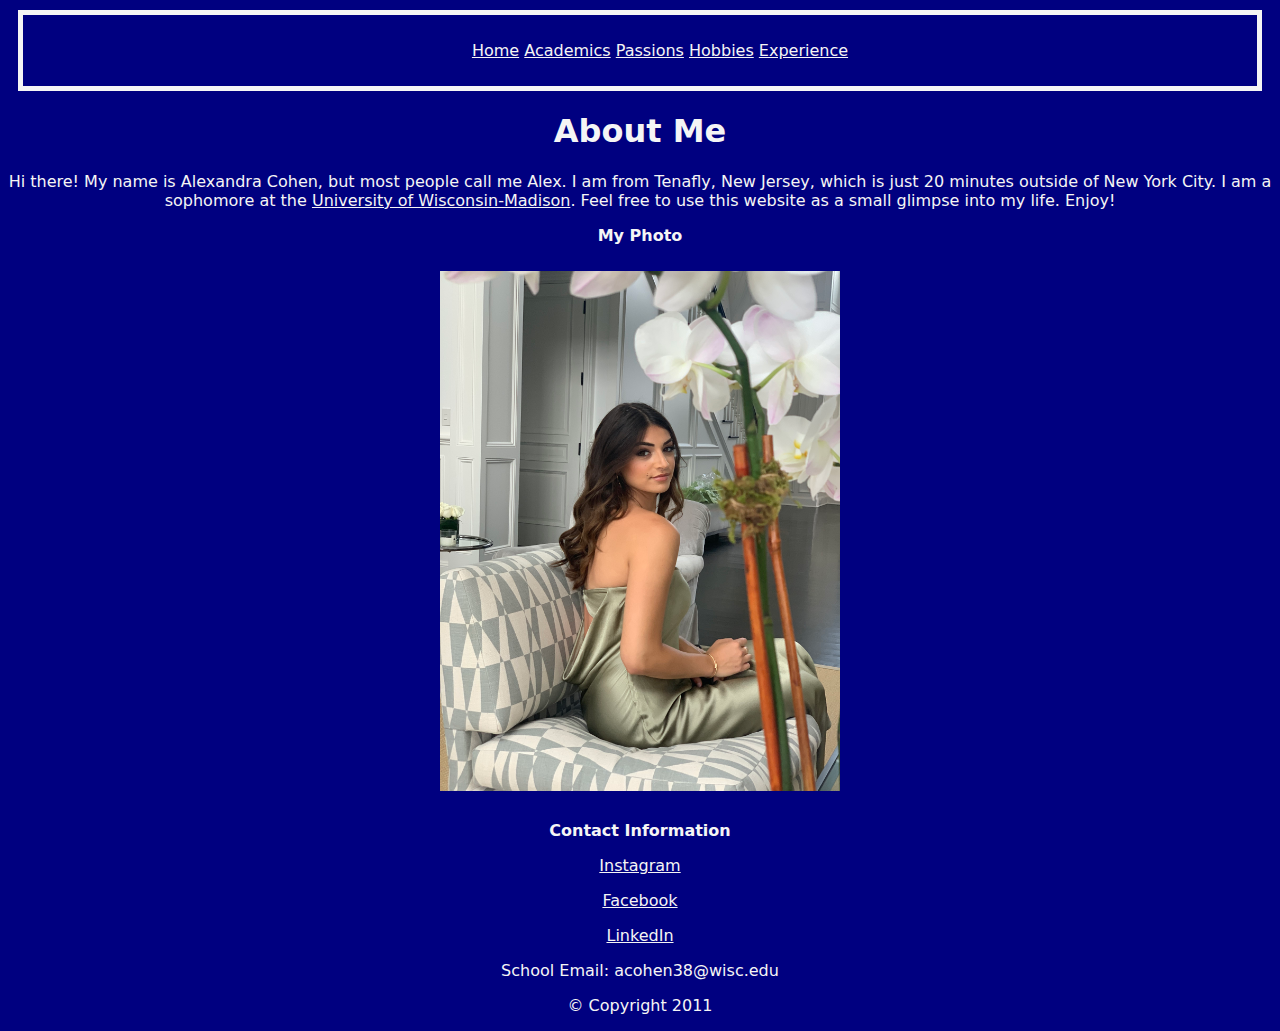
<file: index.html>
<!DOCTYPE html>
<html lang="en">
<meta charset="UTF-8">
<head> 
<title>About Me - Alex Cohen</title>
<link rel="stylesheet" text="text/css" href="styles.css">
	<!--- Information you don't want to display to users --> 

</head>

<body>
		<nav>
		<ul>
			<li><a href="index.html">Home</a></li>
			<li><a href="Academics.html">Academics</a></li>
			<li><a href="Passions.html">Passions</a></li>
			<li><a href="Hobbies.html">Hobbies</a></li>
			<li><a href="Experience.html">Experience</a></li>
		</ul>
		</nav>

	<header>
		<h1>About Me</h1>

	</header>
	<section>
		<main>
			<p>Hi there! My name is Alexandra Cohen, but most people call me Alex. I am from Tenafly, New Jersey, which is just 20 minutes outside of New York City. I am a sophomore at the <a href="https://www.wisc.edu/">University of Wisconsin-Madison</a>. Feel free to use this website as a small glimpse into my life. Enjoy!</p>
		</main>
	<article>
	<p><b>My Photo</b></p>

	<img src="images\me.JPG" alt="My Photo" width="400" height="520">
	</article>
	</section>

	<footer>
		<p><strong>Contact Information</strong></p>
		<p><a href="https://www.instagram.com/alexcohen926/">Instagram</a></p>
		<p><a href="https://www.facebook.com/profile.php?id=100012091200080">Facebook</a></p>
		<p><a href="https://www.linkedin.com/in/alexandra-cohen-839140202/">LinkedIn</a></p>
		<p>School Email: acohen38@wisc.edu</p>
		<p>&copy; Copyright 2011</p>
	</footer>

</html>
</file>
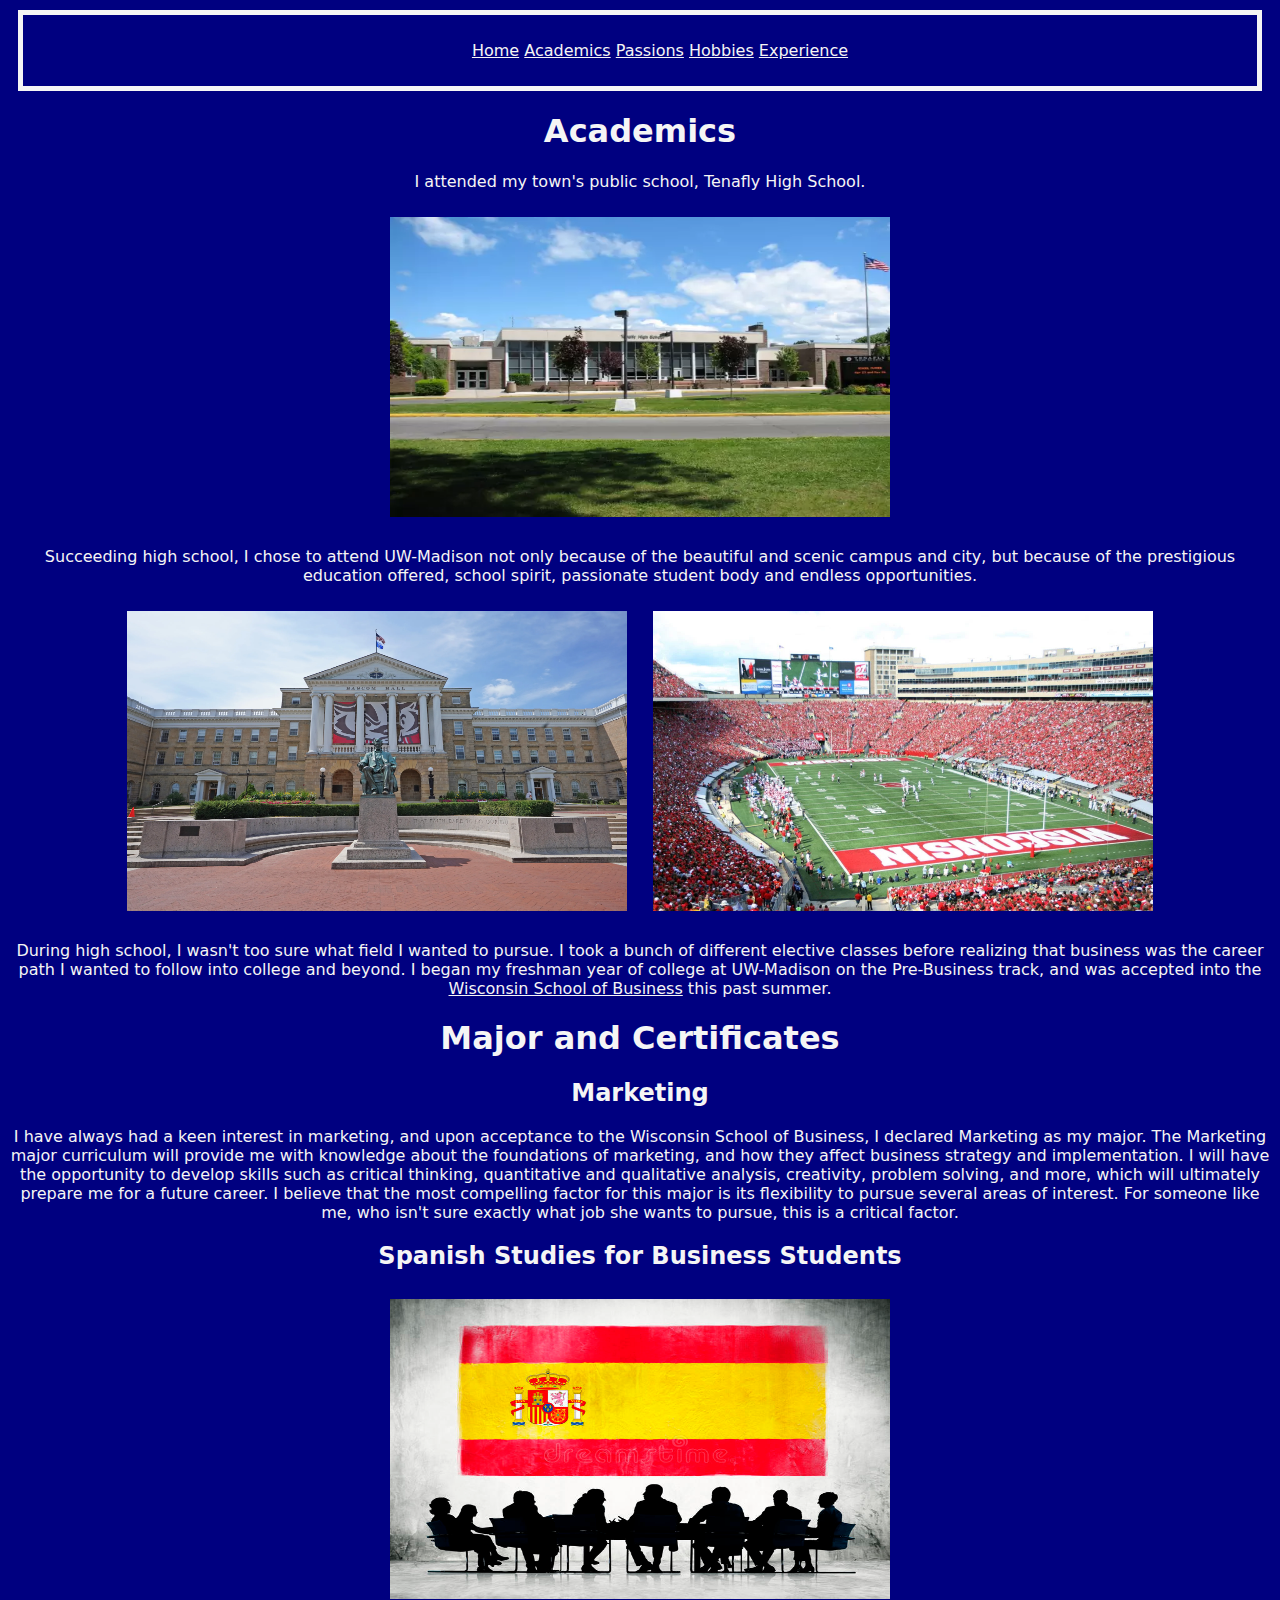
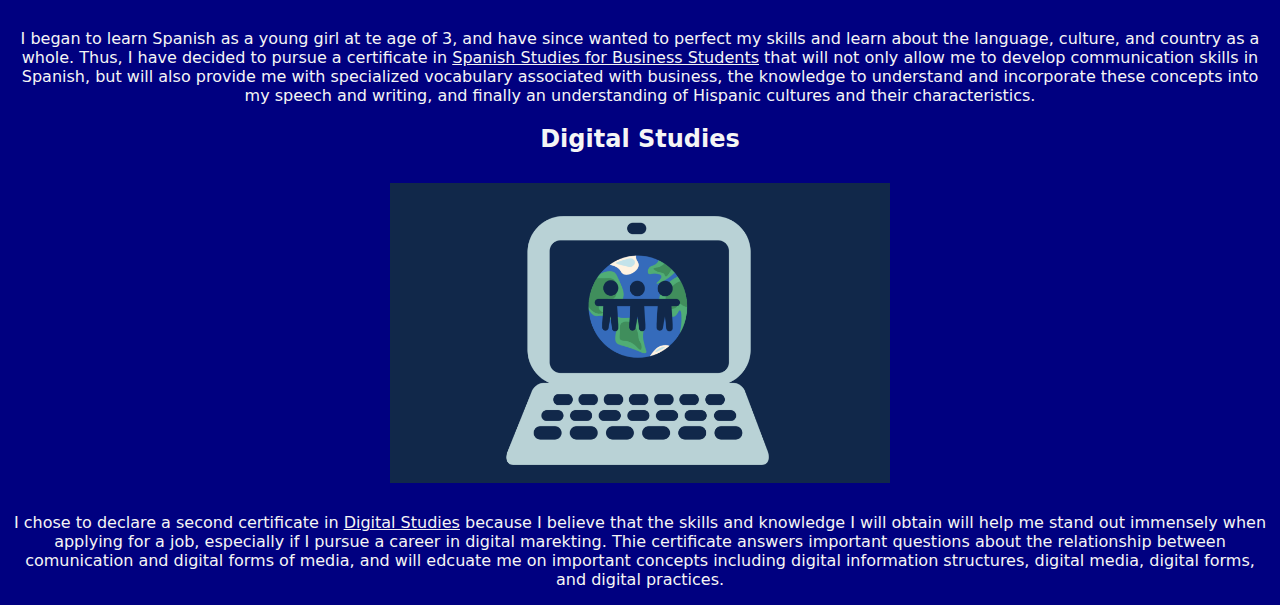
<file: Academics.html>
<!DOCTYPE html>
<html lang="en">
<meta charset="UTF-8">
<head> 
<title>Academics - Alex Cohen</title>
<link rel="stylesheet" text="text/css" href="styles.css">

	<nav>
		<ul>
			<li><a href="index.html">Home</a></li>
			<li><a href="Academics.html">Academics</a></li>
			<li><a href="Passions.html">Passions</a></li>
			<li><a href="Hobbies.html">Hobbies</a></li>
			<li><a href="Experience.html">Experience</a></li>
		</ul>
		</nav>

	<!--- Information you don't want to display to users --> 

</head>

	<body>
		<h1>Academics</h1>

<p>I attended my town's public school, Tenafly High School.</p>
	<img src="images\ths.webp" alt="My Photo" width="500" height="300">

<p>Succeeding high school, I chose to attend UW-Madison not only because of the beautiful and scenic campus and city, but because of the prestigious education offered, school spirit, passionate student body and endless opportunities.</p>
	<img src="images\uw.webp" alt="My Photo" width="500" height="300">
		<img src="images\uw2.webp" alt="My Photo" width="500" height="300">



<p>During high school, I wasn't too sure what field I wanted to pursue. I took a bunch of different elective classes before realizing that business was the career path I wanted to follow into college and beyond. I began my freshman year of college at UW-Madison on the Pre-Business track, and was accepted into the <a href="<a href="https://www.wisc.edu/>Wisconsin School of Business</a> this past summer.</p>

</head>

<body>
	<h1>Major and Certificates</h1>

	<h2>Marketing</h2>

	<p>I have always had a keen interest in marketing, and upon acceptance to the Wisconsin School of Business, I declared Marketing as my major. The Marketing major curriculum will provide me with knowledge about the foundations of marketing, and how they affect business strategy and implementation. I will have the opportunity to develop skills such as critical thinking, quantitative and qualitative analysis, creativity, problem solving, and more, which will ultimately prepare me for a future career. I believe that the most compelling factor for this major is its flexibility to pursue several areas of interest. For someone like me, who isn't sure exactly what job she wants to pursue, this is a critical factor.</p>

	<h2>Spanish Studies for Business Students</h2>
	<img src="images\spanish.jpg" alt="My Photo" width="500" height="300">
	<p>I began to learn Spanish as a young girl at te age of 3, and have since wanted to perfect my skills and learn about the language, culture, and country as a whole. Thus, I have decided to pursue a certificate in <a href="https://guide.wisc.edu/undergraduate/letters-science/spanish-portuguese/spanish-studies-business-students-certificate/"> Spanish Studies for Business Students</a> that will not only allow me to develop communication skills in Spanish, but will also provide me with specialized vocabulary associated with business, the knowledge to understand and incorporate these concepts into my speech and writing, and finally an understanding of Hispanic cultures and their characteristics.</p>

	<h2>Digital Studies</h2>
	<img src="images\digital studies.png" alt="My Photo" width="500" height="300">
	<p>I chose to declare a second certificate in <a href="https://guide.wisc.edu/undergraduate/letters-science/communication-arts/digital-studies-certificate/">Digital Studies</a> because I believe that the skills and knowledge I will obtain will help me stand out immensely when applying for a job, especially if I pursue a career in digital marekting. Thie certificate answers important questions about the relationship between comunication and digital forms of media, and will edcuate me on important concepts including digital information structures, digital media, digital forms, and digital practices.</p>
</file>
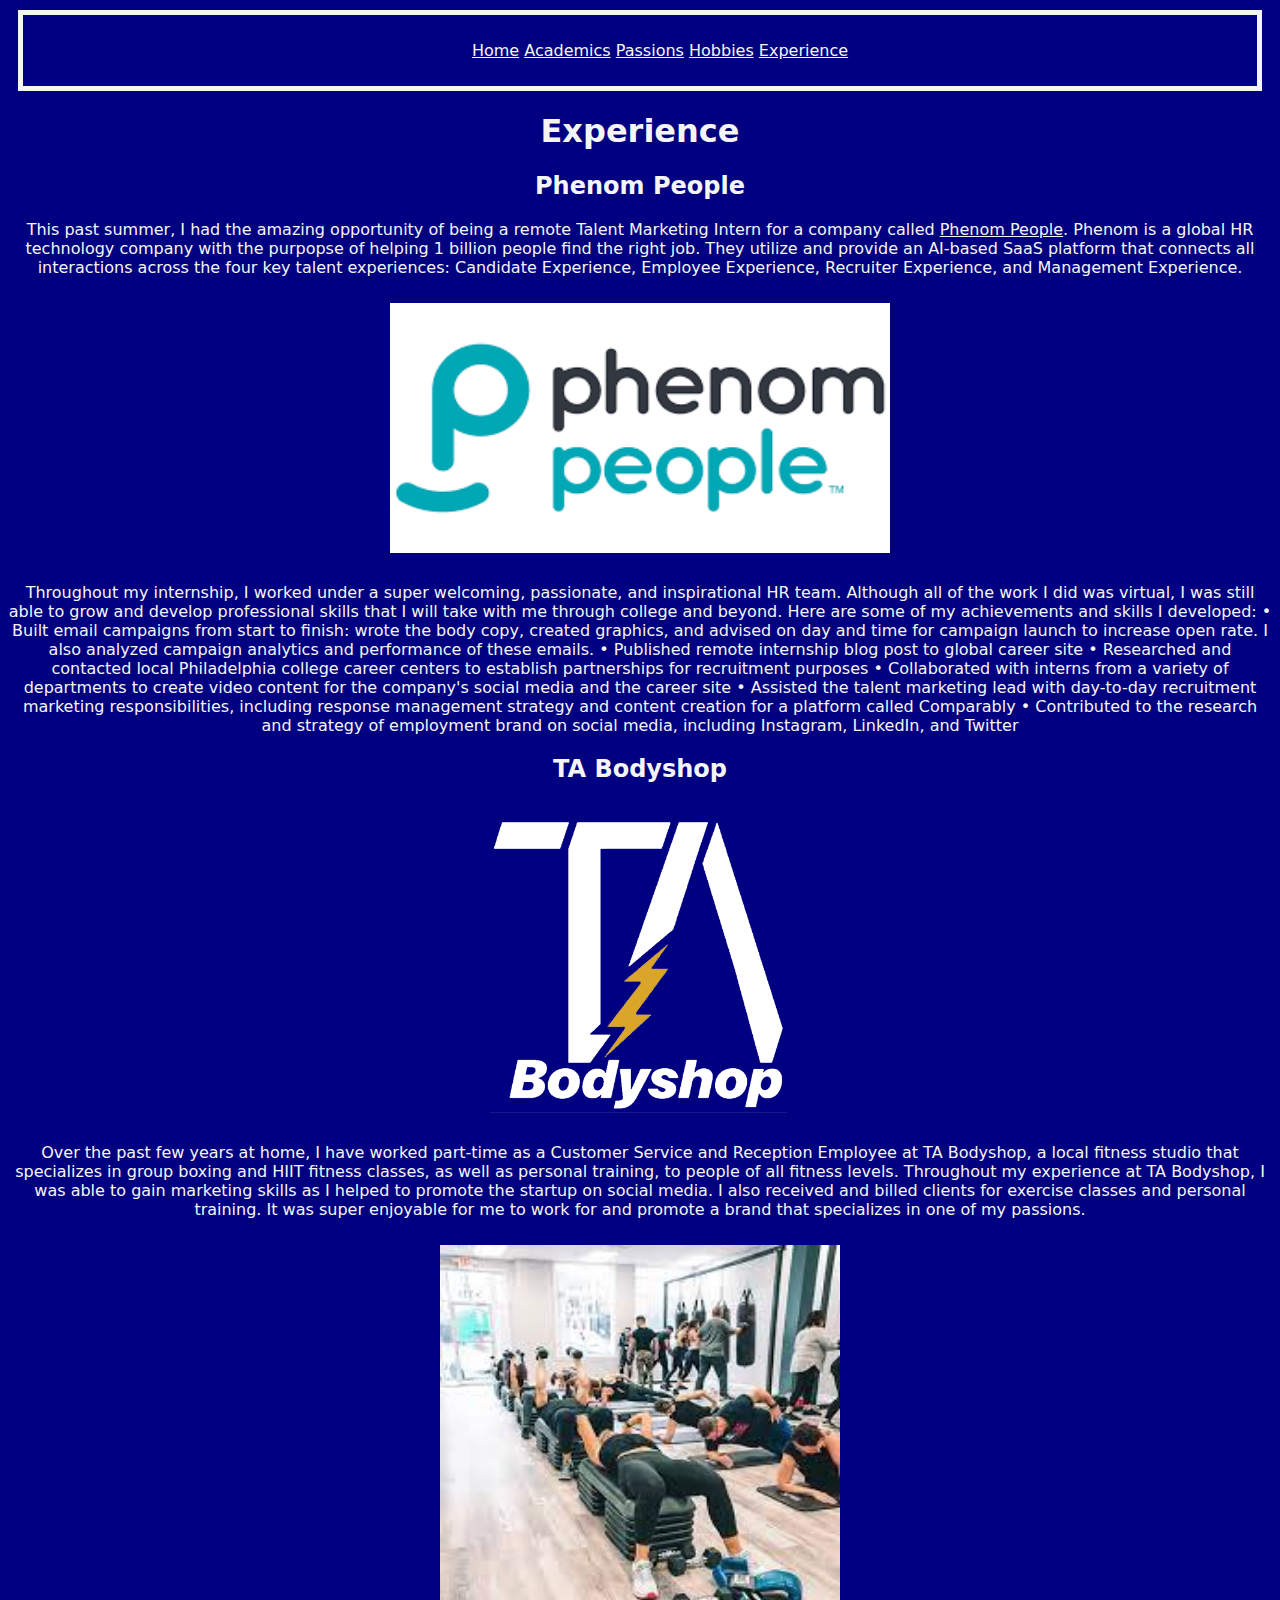
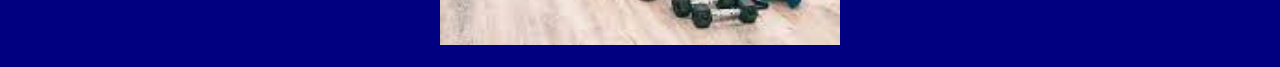
<file: Experience.html>
<!DOCTYPE html>
<html lang="en">
<meta charset="UTF-8">
<head> 
<title>About Me - Alex Cohen</title>
<link rel="stylesheet" text="text/css" href="styles.css">

	<nav>
		<ul>
			<li><a href="index.html">Home</a></li>
			<li><a href="Academics.html">Academics</a></li>
			<li><a href="Passions.html">Passions</a></li>
			<li><a href="Hobbies.html">Hobbies</a></li>
			<li><a href="Experience.html">Experience</a></li>
		</ul>
		</nav>

	<!--- Information you don't want to display to users --> 
</head>

	<body>
		<h1>Experience</h1>

		<h2>Phenom People</h2>
		<p>This past summer, I had the amazing opportunity of being a remote Talent Marketing Intern for a company called <a href="https://www.phenom.com/">Phenom People</a>. Phenom is a global HR technology company with the purpopse of helping 1 billion people find the right job. They utilize and provide an AI-based SaaS platform that connects all interactions across the four key talent experiences: Candidate Experience, Employee Experience, Recruiter Experience, and Management Experience.</p>
		<img src="images\phenom.png" alt="My Photo" height="250" width="500">
		<p>Throughout my internship, I worked under a super welcoming, passionate, and inspirational HR team. Although all of the work I did was virtual, I was still able to grow and develop professional skills that I will take with me through college and beyond. Here are some of my achievements and skills I developed:
		•	Built email campaigns from start to finish: wrote the body copy, created graphics, and advised on day and time for campaign launch to increase open rate. I also analyzed campaign analytics and performance of these emails.
		•	Published remote internship blog post to global career site
		•	Researched and contacted local Philadelphia college career centers to establish partnerships for recruitment purposes
		•	Collaborated with interns from a variety of departments to create video content for the company's social media and the career site
		•	Assisted the talent marketing lead with day-to-day recruitment marketing responsibilities, including response management strategy and content creation for a platform called Comparably 
		•	Contributed to the research and strategy of employment brand on social media, including Instagram, LinkedIn, and Twitter</p>

		<h2>TA Bodyshop</h2>
		<img src="images\talogo.png" alt="My Photo" height="300" width="300">
		<p>Over the past few years at home, I have worked part-time as a Customer Service and Reception Employee at TA Bodyshop, a local fitness studio that specializes in group boxing and HIIT fitness classes, as well as personal training, to people of all fitness levels. Throughout my experience at TA Bodyshop, I was able to gain marketing skills as I helped to promote the startup on social media. I also received and billed clients for exercise classes and personal training. It was super enjoyable for me to work for and promote a brand that specializes in one of my passions.</p>
		<img src="images\fit.jpg" alt="My Photo" height="400" width="400">
</file>
<file: styles.css>
* {
	font-family: Segoe, 'Lucida Grande', 'Lucida Sans Unicode', 'Lucida Sans', 'DejaVu Sans', Verdana, 'sans-serif';
	color: whitesmoke;
	text-align: center;
	background-color: navy;
}

nav{ 
	padding: 10px;
	margin: 10px;
	border-width: thick;
border-color: whitesmoke;
border-style: solid;
overflow: auto;
 }

 img {
 	align-content: center;
 	padding: 10px;
 	padding-top: 10px;
 	padding-right: 10px;
 	padding-bottom: 10px;
 	padding-left: 10px;
 }

 nav li{
 	display: inline; 
 	text-align: center;

 }
</file>
